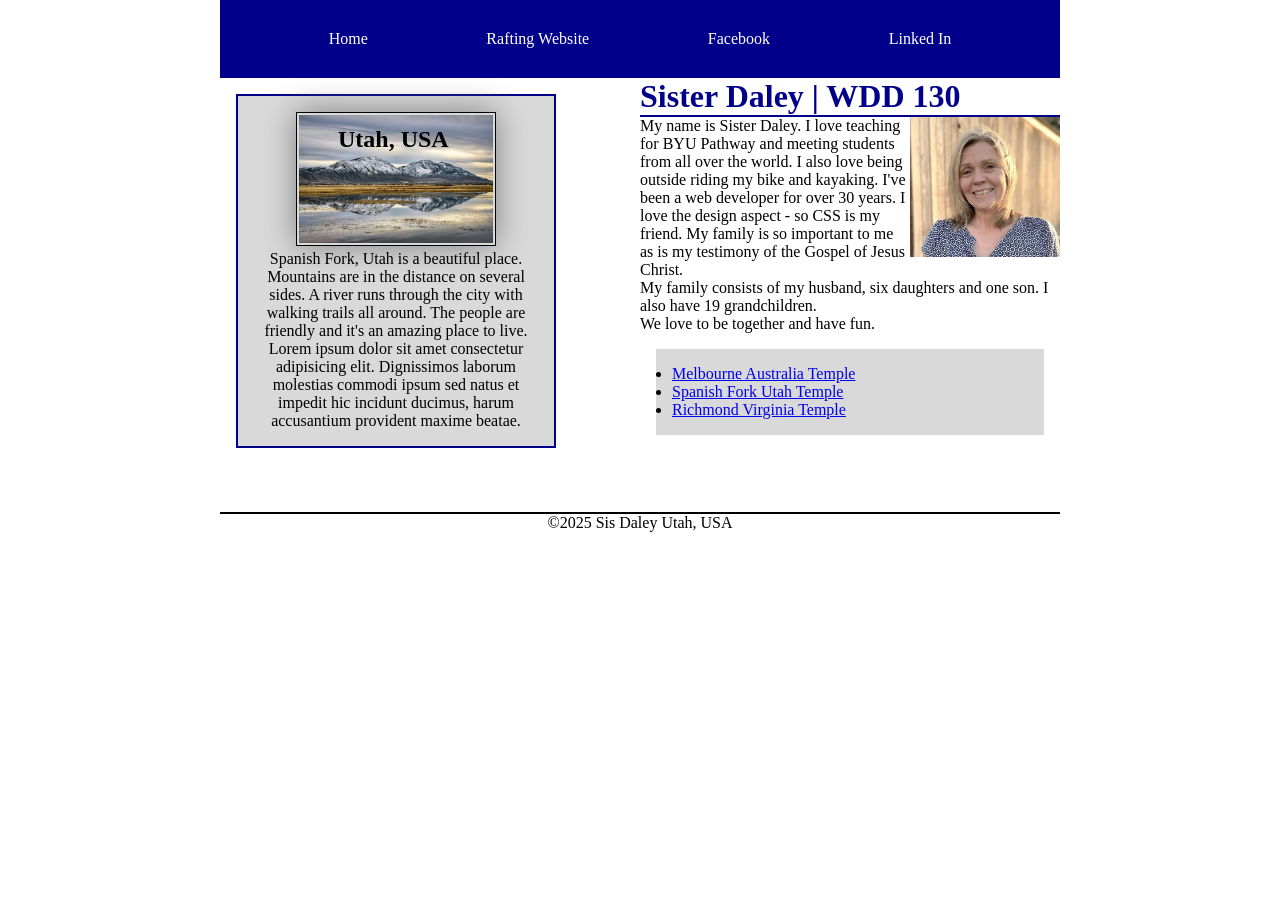
<file: index.html>
<!DOCTYPE html>
<html lang="en">

<head>
    <meta charset="UTF-8">
    <meta name="viewport" content="width=device-width, initial-scale=1.0">
    <meta name="description" content="Home page for WDD 130 - About me">
    <meta name="author" content="Sister Daley">
    <title>WDD 130 | Sister Daley</title>
    <link rel="stylesheet" href="styles/styles.css">
</head>

<body>
    <header>
        <nav>
            <a href="#">Home</a>
            <a href="wwr/">Rafting Website</a>
            <a href="https://facebook.com">Facebook</a>
            <a href="https://linkedin.com">Linked In</a>
        </nav>
    </header>
    <div class="grid">
        <main>
            <h1>Sister Daley | WDD 130</h1>
            <img src="images/profile.jpg" alt="Sister Daley" width="200">
            <p>My name is Sister Daley. I love teaching for BYU Pathway and meeting students from
                all over the world. I also love being outside riding my bike and kayaking. I've been
                a web developer for over
                30 years. I love the design aspect - so CSS is my friend. My family is so important
                to me as is my
                testimony of the Gospel of Jesus Christ.<br>
                My family consists of my husband, six daughters and one son. I also have 19
                grandchildren.<br>
                We love to be together and have fun.</p>
            <ul class="box">
                <li><a href="https://www.churchofjesuschrist.org/temples/details/melbourne-australia-temple?lang=eng"
                      target="_blank">Melbourne Australia Temple</a></li>
                <li><a href="https://www.churchofjesuschrist.org/temples/details/spanish-fork-utah-temple?lang=eng"
                      target="_blank">Spanish Fork Utah Temple</a></li>
                <li><a href="https://www.churchofjesuschrist.org/temples/details/richmond-virginia-temple?lang=eng"
                      target="_blank">Richmond Virginia Temple</a></li>
            </ul>
        </main>
        <aside class="box">
            <h2>Utah, USA</h2>
            <img src=" images/utah.jpg" alt="Spanish Fork Utah">
            <p>Spanish Fork, Utah is a beautiful place. Mountains are in the distance on several
                sides.
                A river
                runs through
                the city with walking trails all around. The people are friendly and it's an amazing
                place to
                live.</p>
            <p>Lorem ipsum dolor sit amet consectetur adipisicing elit. Dignissimos laborum
                molestias commodi ipsum sed natus et impedit hic incidunt ducimus, harum accusantium
                provident maxime beatae.</p>
        </aside>
    </div>
    <footer>
        <p>©2025 Sis Daley Utah, USA</p>
    </footer>

</body>

</html>
</file>
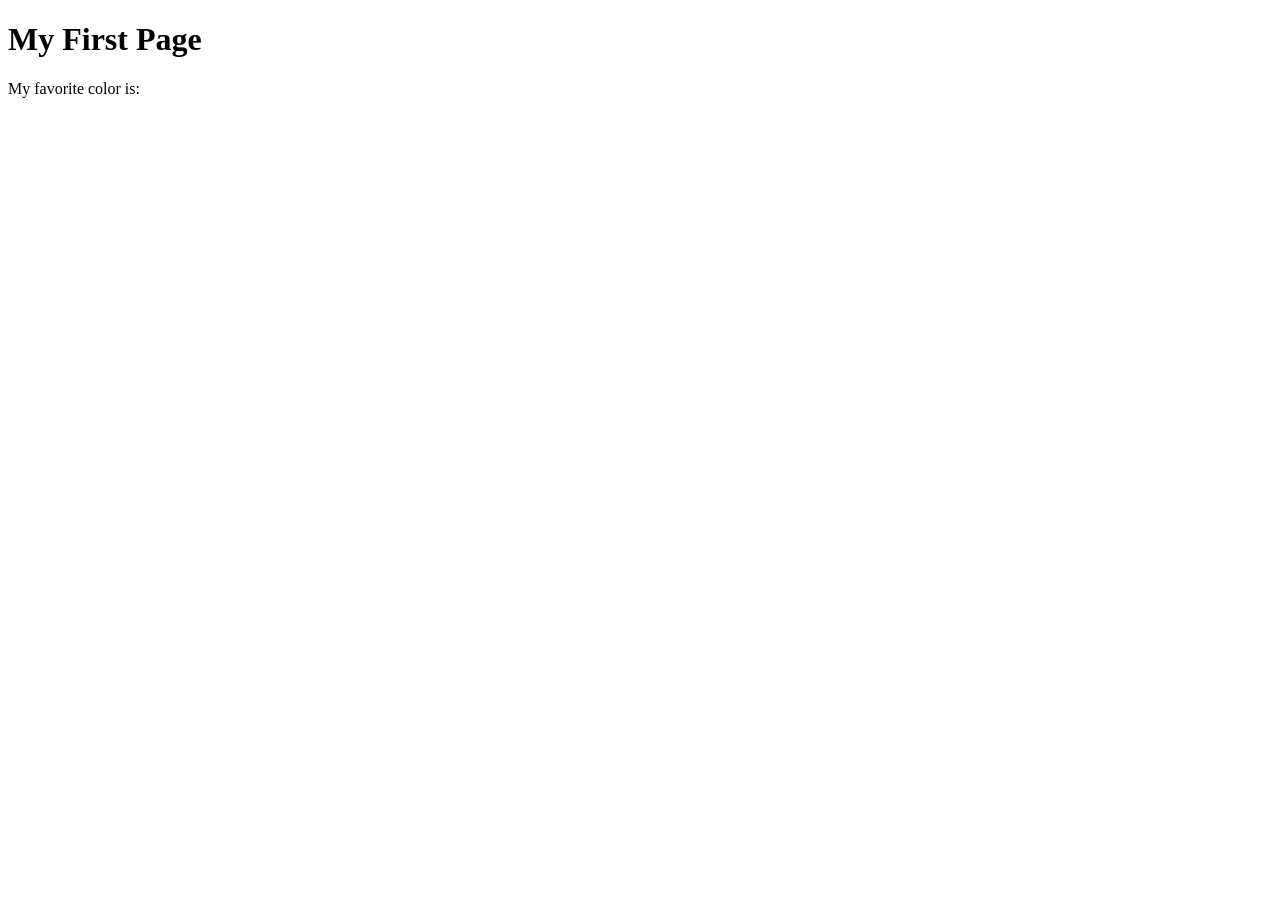
<file: week01/first-page.html>
<!DOCTYPE html>
<html lang="en">
<head>
    <meta charset="UTF-8">
    <meta name="viewport" content="width=device-width, initial-scale=1.0">
    <title>My First Page</title>
</head>
<body>
    <h1>My First Page</h1>
    <p>My favorite color is: </p>
</body>
</html>
</file>
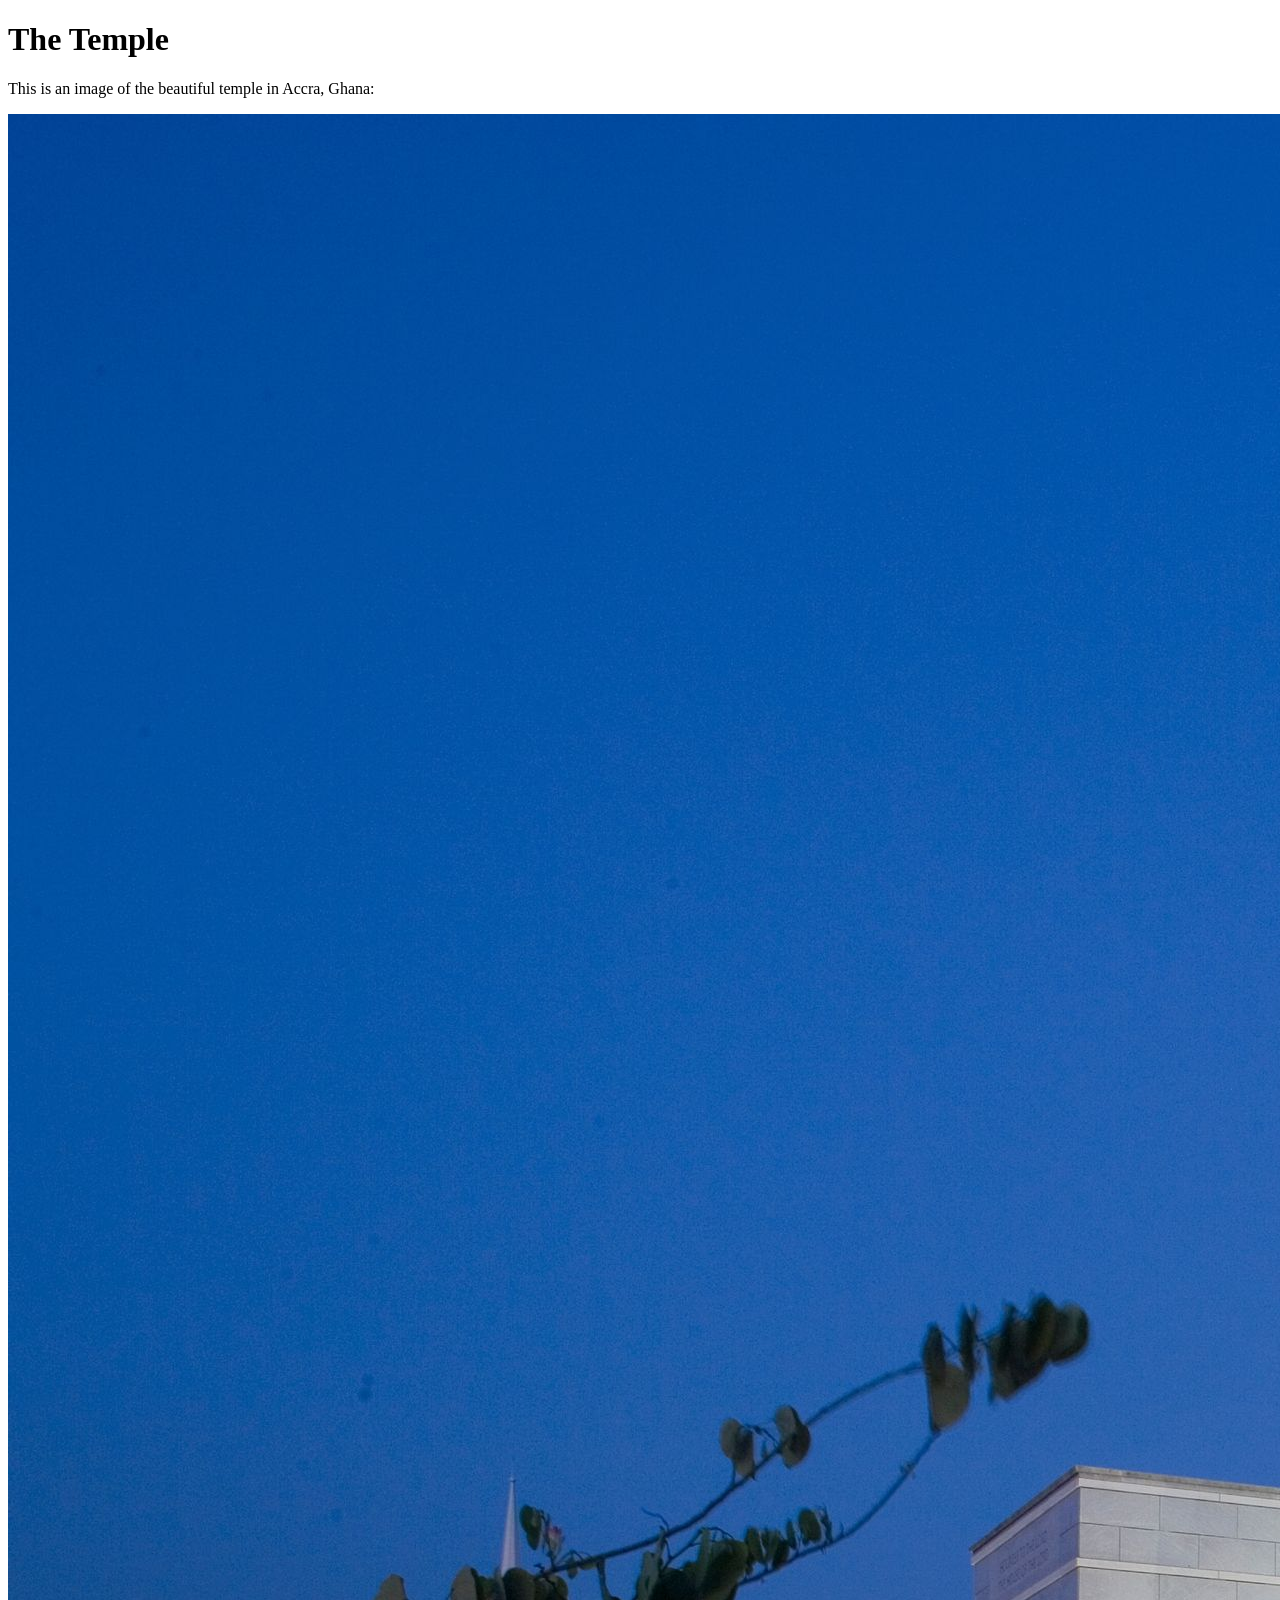
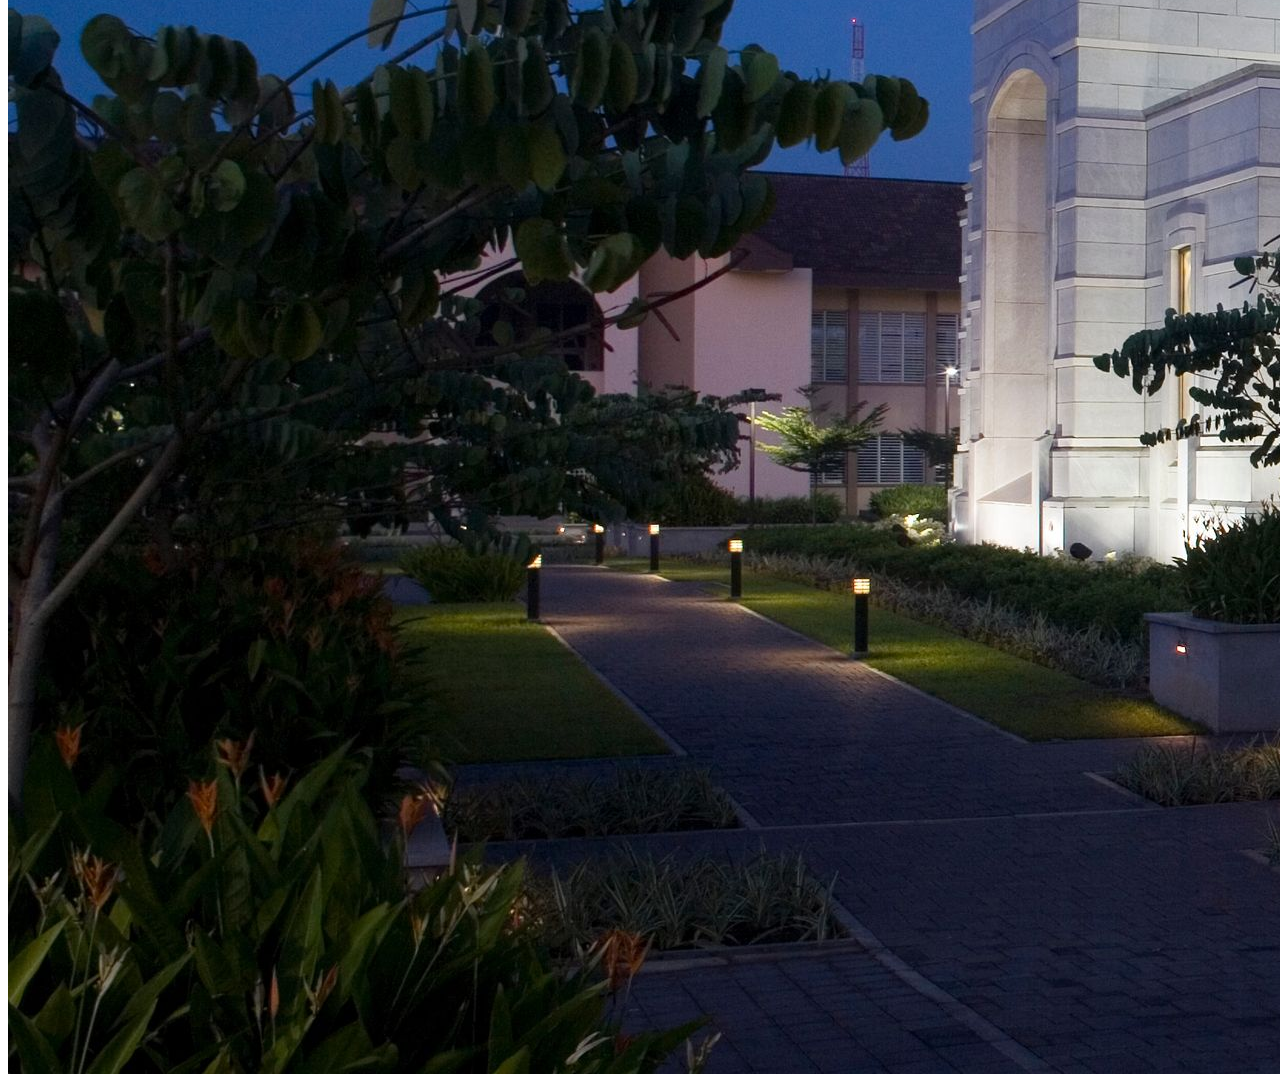
<file: week01/images.html>
<!DOCTYPE html>
<html lang="en">
<head>
    <meta charset="UTF-8">
    <meta name="viewport" content="width=device-width, initial-scale=1.0">
    <title>Temple Image</title>
</head>
<body>
    <h1>The Temple</h1>
    <p>This is an image of the beautiful temple in Accra, Ghana:</p>
    <img src="images/temple-large.jpeg" alt="The Accra Ghana Temple">
    
</body>
</html>
</file>
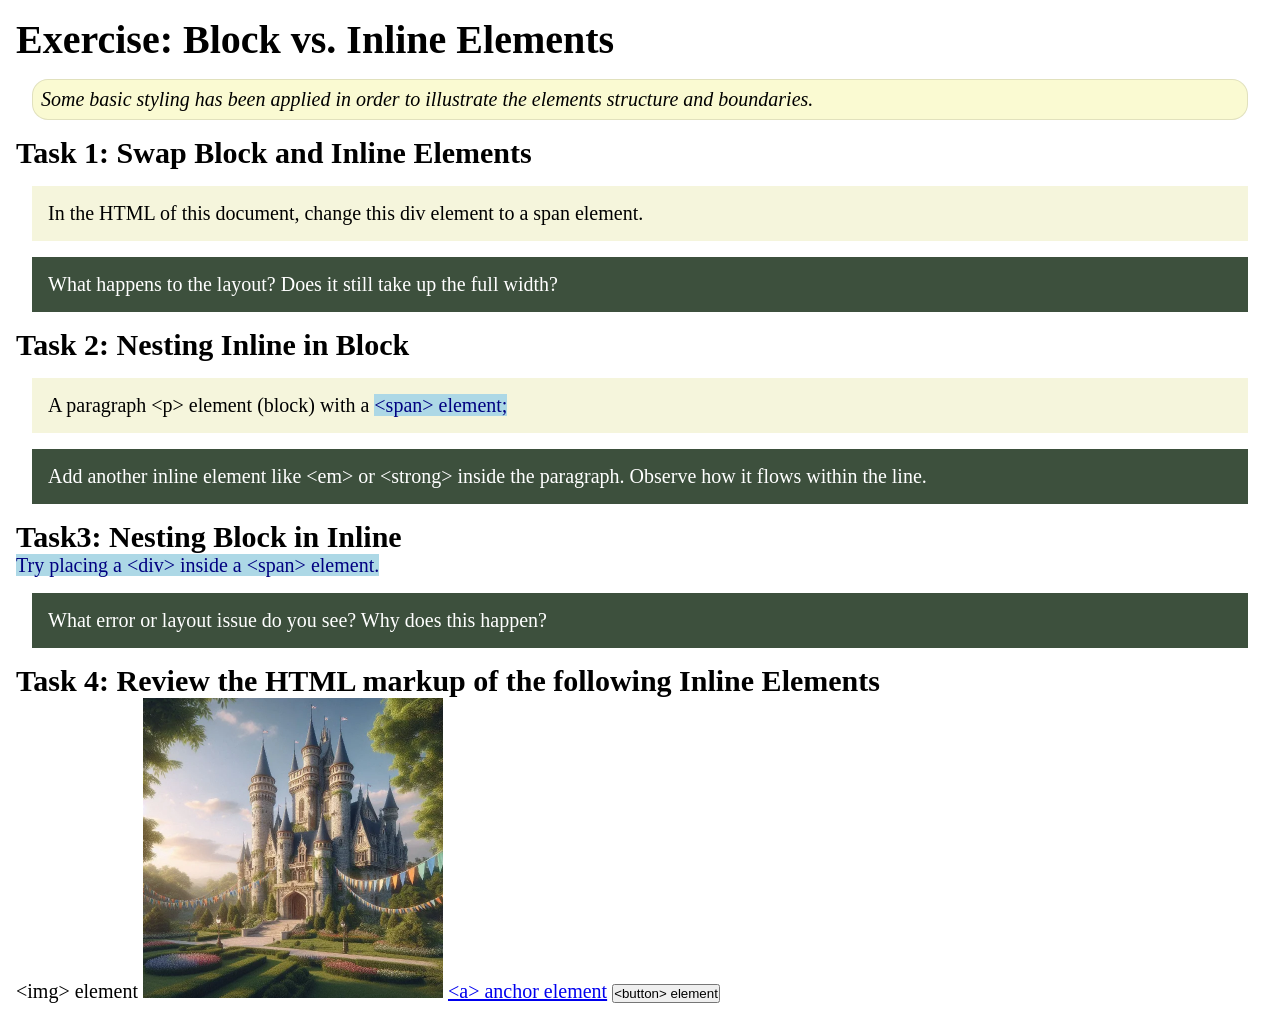
<file: week02/block-vs-inline.html>
<!DOCTYPE html>
<html lang="en">

<head>
    <meta charset="UTF-8">
    <meta name="viewport" content="width=device-width, initial-scale=1.0">
    <title>Exercise: Block vs. Inline Elements</title>
    <link rel="stylesheet" href="styles/block-vs-inline.css">
</head>

<body>
    <main>
        <h1>Exercise: Block vs. Inline Elements</h1>
        <p class="note">Some basic styling has been applied in order to illustrate the elements structure and
            boundaries.</p>

        <h2>Task 1: Swap Block and Inline Elements</h2>
        <div>In the HTML of this document, change this div element to a span element.</div>

        <p class="question">What happens to the layout? Does it still take up the full width?</p>

        <h2>Task 2: Nesting Inline in Block</h2>
        <p>A paragraph &lt;p&gt; element (block) with a <span>&lt;span&gt; element;</span></p>
        <p class="question">Add another inline element like &lt;em&gt; or &lt;strong&gt; inside the paragraph. Observe
            how it flows within the line.</p>

        <h2>Task3: Nesting Block in Inline</h2>
        <span>Try placing a &lt;div&gt; inside a &lt;span&gt; element.</span>
            <p class="question">What error or layout issue do you see? Why does this happen?</p>


            <h2>Task 4: Review the HTML markup of the following Inline Elements</h2>
        &lt;img&gt; element
        <img src="images/castle.webp" alt="placeholder image (images are inline)" width="300" height="300">
        <a href="https://churchofjesuschrist.org">&lt;a&gt; anchor element</a>
        <button type="button">&lt;button&gt; element</button>
    </main>
</body>

</html>
</file>
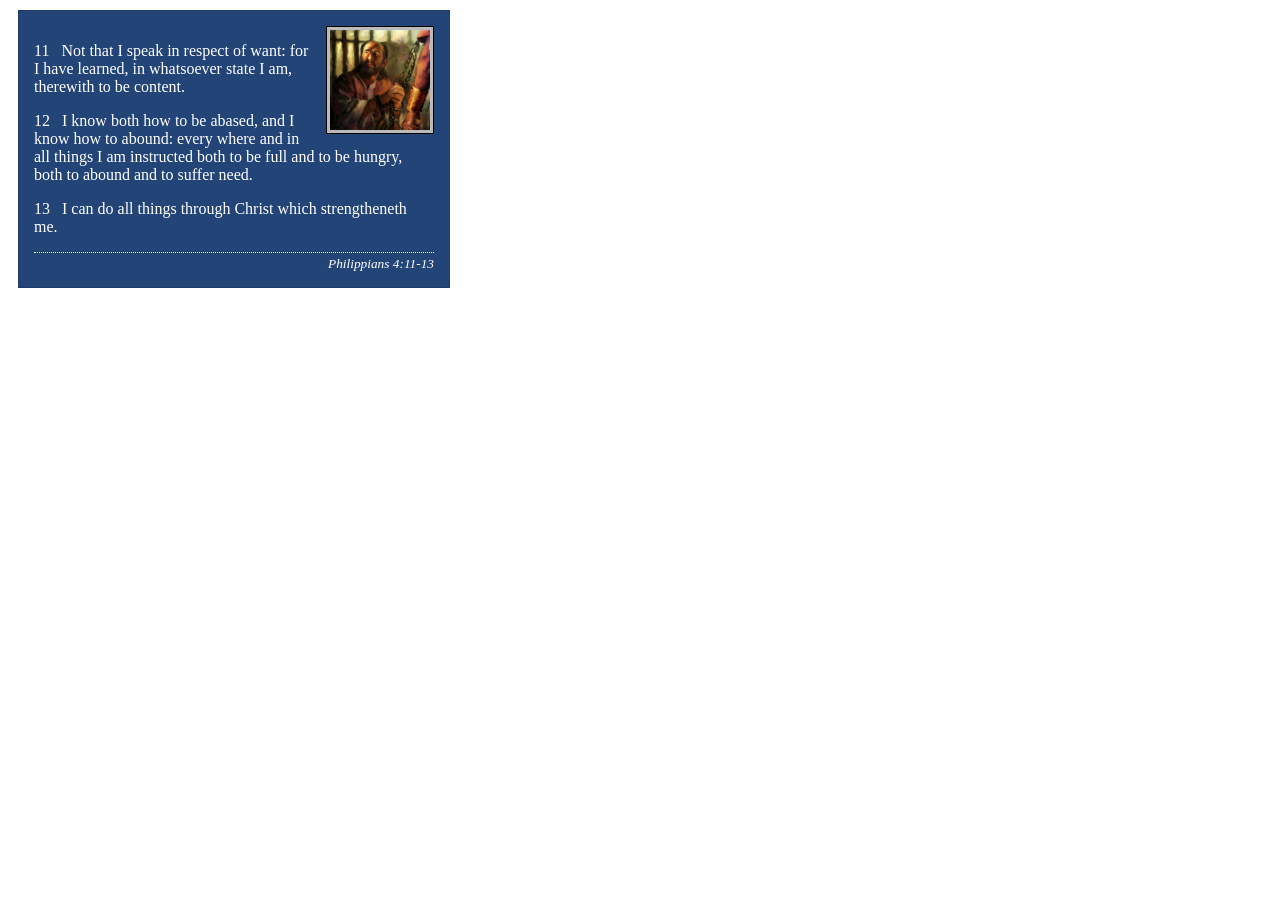
<file: week02/box-model-solution.html>
<!DOCTYPE html>
<html lang="en">
<head>
    <meta charset="UTF-8">
    <meta name="viewport" content="width=device-width, initial-scale=1.0">
    <title>Box Model Activity</title>
    <link rel="stylesheet" href="styles/box-model-solution.css">
</head>
<body>
    <main>
        <div class="callout">
            <img src="images/apostle-paul-imprisoned.webp" alt="Paul the Apostle - Imprisoned in Rome" width="200" height="200">
            <blockquote>
                <p>11 &nbsp; Not that I speak in respect of want: for I have learned, in whatsoever state I am, therewith to be content.</p>
                <p>12 &nbsp; I know both how to be abased, and I know how to abound: every where and in all things I am instructed both to be full and to be hungry, both to abound and to suffer need.</p>
                <p>13 &nbsp; I can do all things through Christ which strengtheneth me.</p>
            </blockquote>
            <cite>Philippians 4:11-13</cite>
        </div>
    </main>
</body>
</html>
</file>
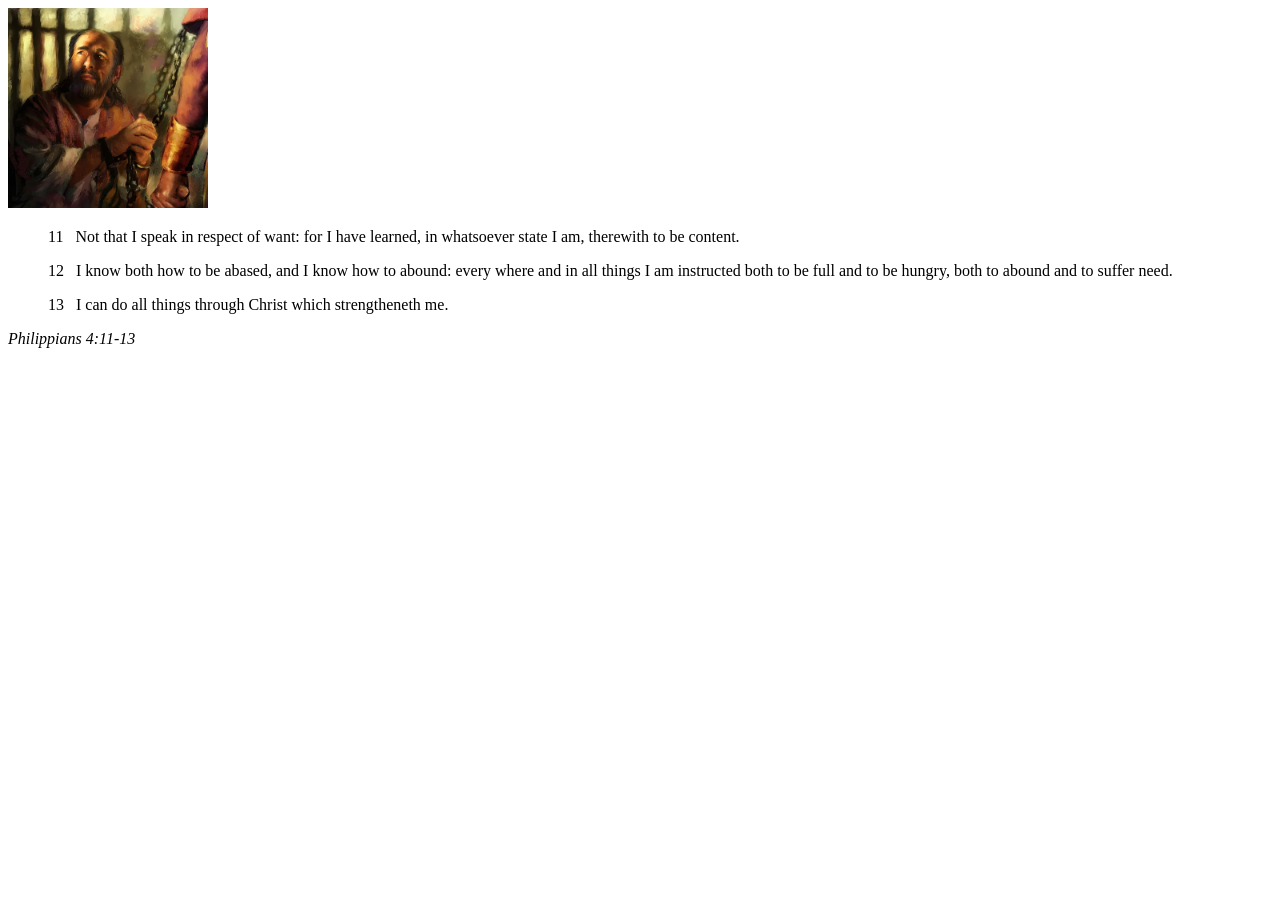
<file: week02/box-model.html>
<!DOCTYPE html>
<html lang="en">
<head>
    <meta charset="UTF-8">
    <meta name="viewport" content="width=device-width, initial-scale=1.0">
    <title>Box Model Activity</title>
</head>
<body>
    <main>
        <div class="callout">
            <img src="images/apostle-paul-imprisoned.webp" alt="Paul the Apostle - Imprisoned in Rome" width="200" height="200">
            <blockquote>
                <p>11 &nbsp; Not that I speak in respect of want: for I have learned, in whatsoever state I am, therewith to be content.</p>
                <p>12 &nbsp; I know both how to be abased, and I know how to abound: every where and in all things I am instructed both to be full and to be hungry, both to abound and to suffer need.</p>
                <p>13 &nbsp; I can do all things through Christ which strengtheneth me.</p>
            </blockquote>
            <cite>Philippians 4:11-13</cite>
        </div>
    </main>
</body>
</html>
</file>
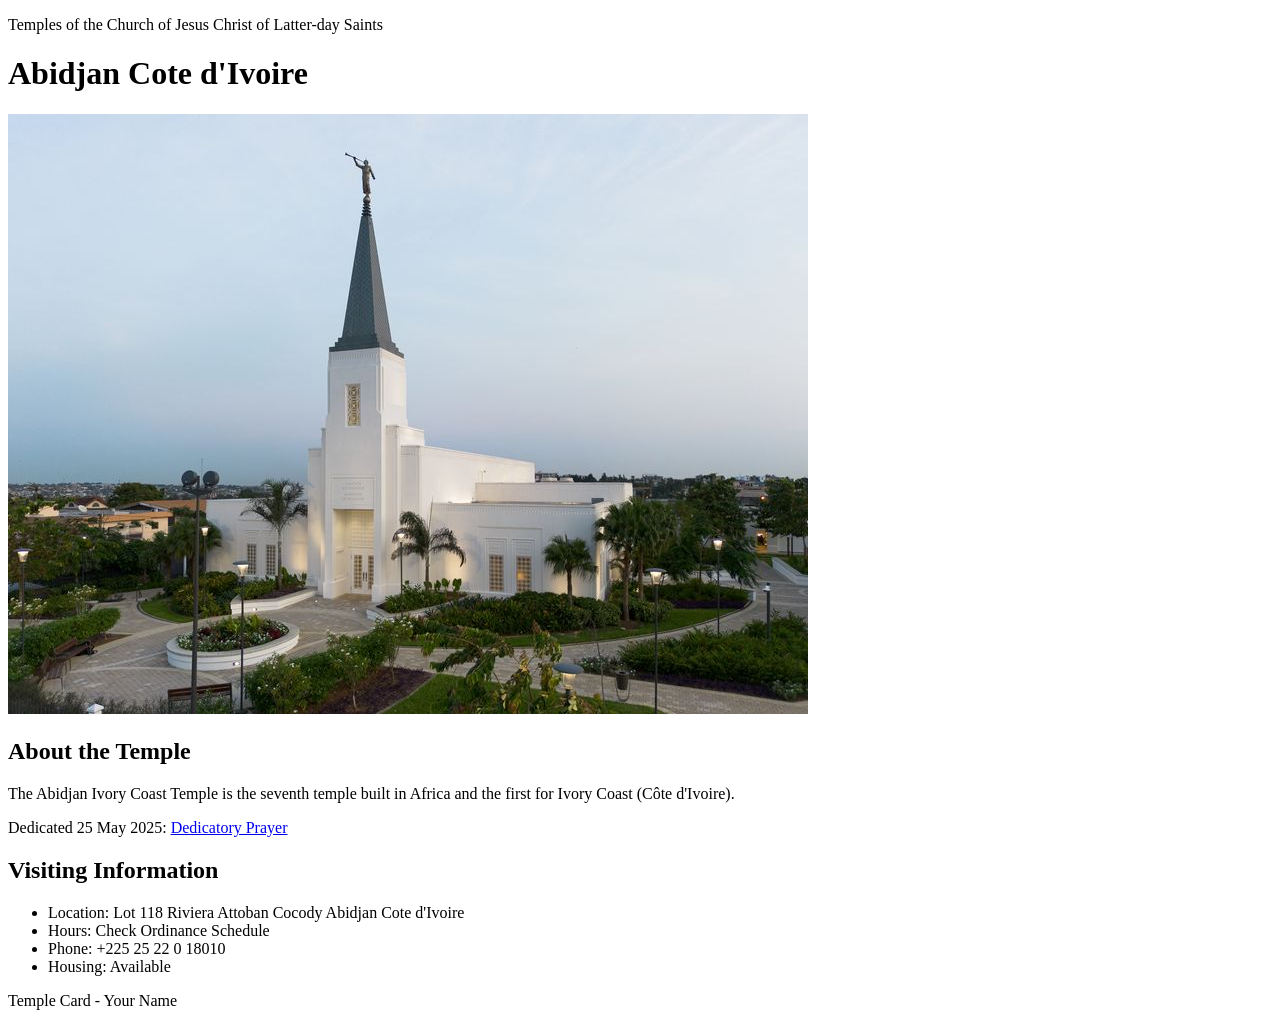
<file: week02/temple.html>
<!DOCTYPE html>
<html lang="en">

<head>
    <meta charset="UTF-8">
    <meta name="viewport" content="width=device-width, initial-scale=1.0">
    <title>Temple Card - Abidjan Cote d'Ivoire</title>
</head>

<body>
    <header>
        <p>Temples of the Church of Jesus Christ of Latter-day Saints</p>
    </header>
    <main>
        <h1>Abidjan Cote d'Ivoire</h1>
        <picture>
            <img src="images/abidjan-ivory-coast.jpeg" alt="Abidjan Cote d'Ivoire Temple">
        </picture>
        <section>
            <h2>About the Temple</h2>
            <p>The Abidjan Ivory Coast Temple is the seventh temple built in Africa and the first for Ivory Coast (Côte
                d'Ivoire).</p>
            <p>Dedicated 25 May 2025: <a
                    href="https://www.churchofjesuschrist.org/temples/dedicatory-prayer/abidjan-ivory-coast-temple/2025-05-25?lang=eng"
                    target="_blank" rel="noopener noreferrer">Dedicatory Prayer</a></p>
        </section>
        <section>
            <h2>Visiting Information</h2>
            <ul>
                <li>Location: Lot 118 Riviera Attoban Cocody Abidjan Cote d'Ivoire</li>
                <li>Hours: Check Ordinance Schedule</li>
                <li>Phone: +225 25 22 0 18010</li>
                <li>Housing: Available</li>
            </ul>
        </section>
    </main>
    <footer>
        <p>Temple Card - Your Name</p>
    </footer>
</body>

</html>
</file>
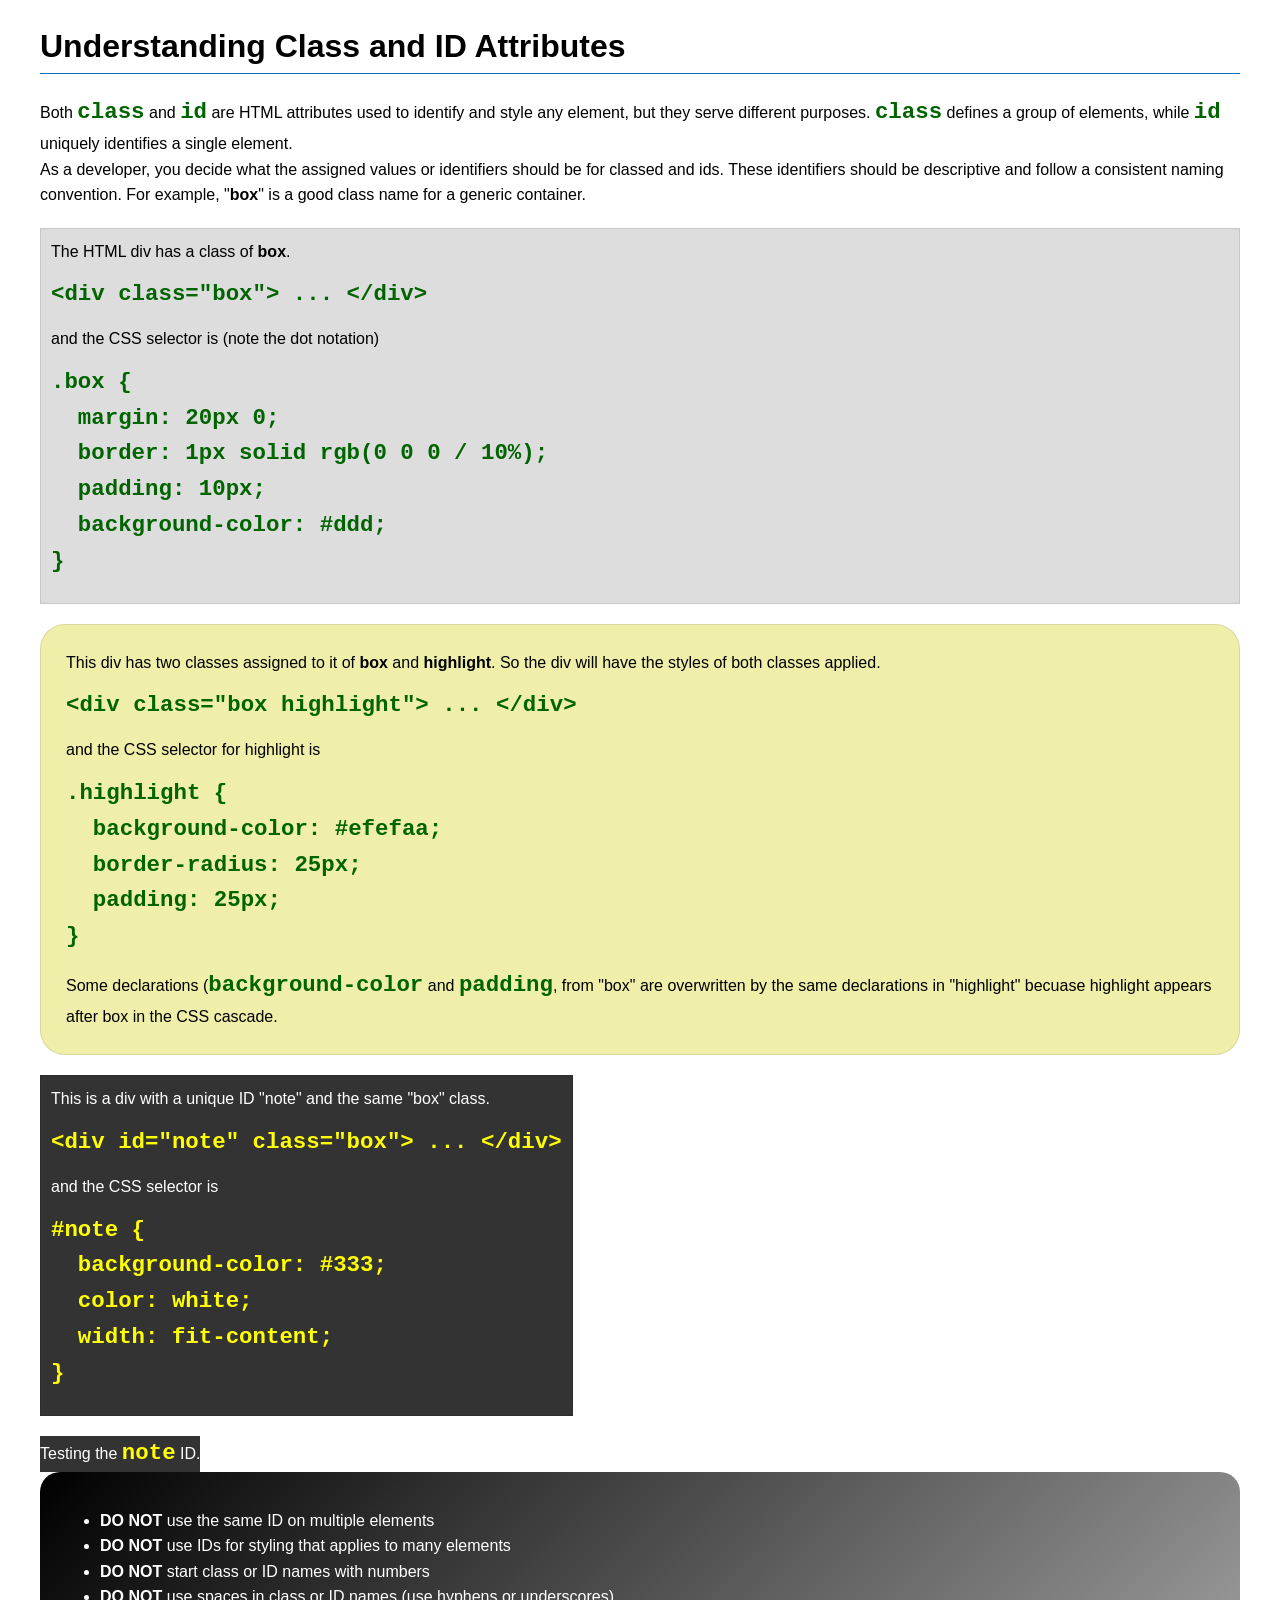
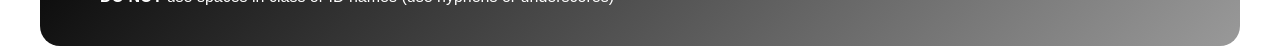
<file: week03/class-and-id.html>
<!DOCTYPE html>
<html lang="en">

<head>
    <meta charset="UTF-8">
    <meta name="viewport" content="width=device-width, initial-scale=1.0">
    <title>Class vs ID Attributes</title>
    <link rel="stylesheet" href="styles/class-and-id.css">
</head>

<body>
    <h1>Understanding Class and ID Attributes</h1>
    <p>Both <code>class</code> and <code>id</code> are HTML attributes used to identify and style any element, but they
        serve different purposes. <code>class</code> defines a group of elements, while <code>id</code> uniquely
        identifies a single element.</p>
    <p>As a developer, you decide what the assigned values or identifiers should be for classed and ids. These
        identifiers should be
        descriptive and follow a consistent naming convention. For example, "<strong>box</strong>" is a good class name
        for a generic container.</p>
    <div class="box">
        <p>The HTML div has a class of <strong>box</strong>.</p>
        <pre><code class="html">&lt;div class="box"&gt; ... &lt;/div&gt;</code></pre>
        and the CSS selector is (note the dot notation)
        <pre><code class="css">.box {
  margin: 20px 0;
  border: 1px solid rgb(0 0 0 / 10%);
  padding: 10px;
  background-color: #ddd; 
}</code></pre>
    </div>

    <div class="box highlight">
        <p>This div has two classes assigned to it of <strong>box</strong> and <strong>highlight</strong>. So the div
            will have the styles of both classes applied.</p>
        <pre><code class="html">&lt;div class="box highlight"&gt; ... &lt;/div&gt;</code></pre>
        and the CSS selector for highlight is
        <pre><code class="css">.highlight {
  background-color: #efefaa;
  border-radius: 25px;
  padding: 25px;
}</code></pre>
<p>Some declarations (<code>background-color</code> and <code>padding</code>, from "box" are overwritten by the same declarations in "highlight" becuase highlight appears after box in the CSS cascade.</p>
    </div>

    <div id="note" class="box">
        <p>This is a div with a unique ID "note" and the same "box" class.</p>
        <pre><code class="html">&lt;div id="note" class="box"&gt; ... &lt;/div&gt;</code></pre>
        and the CSS selector is
        <pre><code class="css">#note {
  background-color: #333;
  color: white;
  width: fit-content;
}</code></pre>
    </div>

    <div id="note">
        <p>Testing the <code>note</code> ID.</p>
    </div>

    <section id="best-practice">
        <ul>
            <li><strong>DO NOT</strong> use the same ID on multiple elements</li>
            <li><strong>DO NOT</strong> use IDs for styling that applies to many elements</li>
            <li><strong>DO NOT</strong> start class or ID names with numbers</li>
            <li><strong>DO NOT</strong> use spaces in class or ID names (use hyphens or underscores)</li>
        </ul>
    </section>




</body>

</html>
</file>
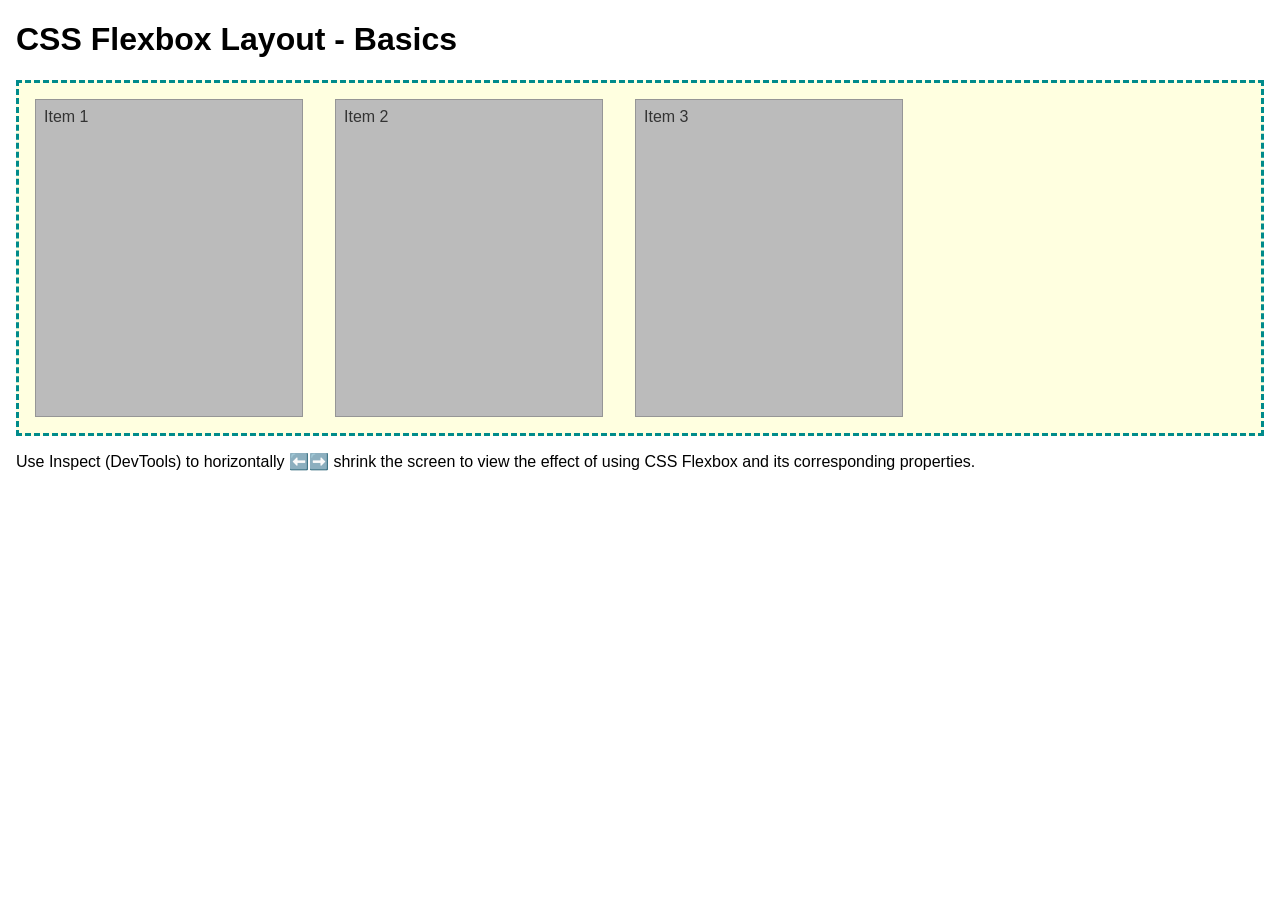
<file: week04/flexbox-layout.html>
<!DOCTYPE html>
<html lang="en">
<head>
    <meta charset="UTF-8">
    <meta name="viewport" content="width=device-width, initial-scale=1.0">
    <title>CSS Flexbox Layout - Basics</title>
    <link rel="stylesheet" href="styles/flexbox.css">
</head>
<body>
    <main>
        <h1>CSS Flexbox Layout - Basics</h1>
        <div class="flex-container">
            <div class="flex-item item1">Item 1</div>
            <div class="flex-item item2">Item 2</div>
            <div class="flex-item item3">Item 3</div>
        </div>
        <p>Use Inspect (DevTools) to horizontally ⬅️➡️ shrink the screen to view the effect of using CSS Flexbox and its corresponding properties.</p>
    </main>
</body>
</html>
</file>
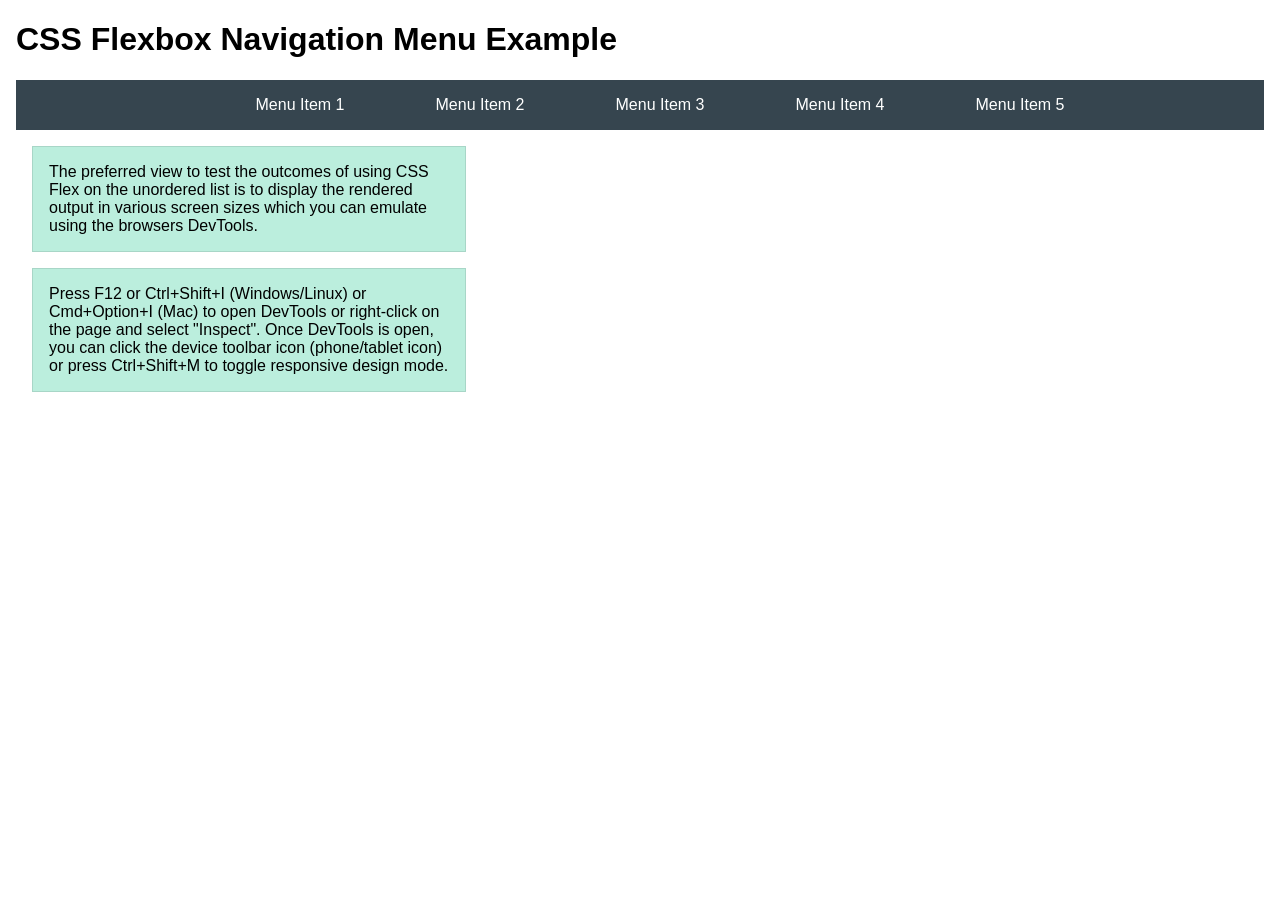
<file: week04/flexbox-menu.html>
<!DOCTYPE html>
<html lang="en">
<head>
    <meta charset="UTF-8">
    <meta name="viewport" content="width=device-width, initial-scale=1.0">
    <title>CSS Flexbox - Navigation Menu</title>
    <link rel="stylesheet" href="styles/flexbox-menu.css">
</head>
<body>
    <main>
        <h1>CSS Flexbox Navigation Menu Example</h1>
        <nav>
            <ul>
                <li><a href="#">Menu Item 1</a></li>
                <li><a href="#">Menu Item 2</a></li>
                <li><a href="#">Menu Item 3</a></li>
                <li><a href="#">Menu Item 4</a></li>
                <li><a href="#">Menu Item 5</a></li>
            </ul>
        </nav>
        <p>The preferred view to test the outcomes of using CSS Flex on the unordered list is to display the rendered output in various screen sizes which you can emulate using the browsers DevTools.</p>

        <p>Press F12 or Ctrl+Shift+I (Windows/Linux) or Cmd+Option+I (Mac) to open DevTools or right-click on the page and select "Inspect". Once DevTools is open, you can click the device toolbar icon (phone/tablet icon) or press Ctrl+Shift+M to toggle responsive design mode.</p>

                      
        
    </main>
</body>
</html>
</file>
<file: styles/styles.css>
* {
    margin: 0;
    padding: 0;
    box-sizing: border-box;
}

:root {
    --heading-background-color: darkblue;
    --heading-text-color: #fff;
    --heading-font: Lato, arial, sans-serif;
    --padding: 1rem;
    --border: 1px solid rgb(0 0 0 / 0.1);
}

header,
.grid,
footer {
    max-width: 840px;
    margin: 0 auto;
}

nav {
    background-color: darkblue;
    padding: 10px;
    display: flex;
    justify-content: space-evenly;
    align-items: center;
}

nav a {
    color: white;
    display: block;
    padding: 20px;
    text-decoration: none;
    font-family: lato;
}

h1 {
    color: darkblue;
    border-bottom: 2px solid darkblue;
}

main {
    max-width: 840px;
    grid-column: 2/3;
}

aside {
    width: 20rem;
    border: 2px solid darkblue;
    text-align: center;
    position: relative;
    color: #000;
    grid-column: 1/2;
    grid-row: 1/2;
}

h2 {
    position: absolute;
    top: 30px;
    left: 100px;
}

aside img {
    width: 200px;
    height: auto;
    border: 1px solid black;
    padding: 2px;
    box-shadow: 0 0 30px gray;
}

main img {
    width: 150px;
    height: auto;
    float: right;
}

p {
    padding: 0;
}

footer {
    margin-top: 3rem;
    border-top: 2px solid #000;
    text-align: center;
}

/* Class Selectors */

.box {
    margin: 1rem;
    padding: 1rem;
    background-color: #d9d9d9;
}

.grid {
    display: grid;
    grid-template-columns: 1fr 1fr;
}
</file>
<file: week02/styles/block-vs-inline.css>
* {
    margin: 0;
    padding: 0;
}

body {
    font-size: 20px;
    margin: 1rem;
}

p,
div {
    background-color: beige;
    margin: 1rem;
    padding: 1rem;
}

span {
    color: navy;
    background-color: lightblue;
}

code {
    margin: 0;
    padding: 0;
    color: green;
    font-size: 1.2rem;
}

.note {
    font-style: italic;
    background-color: lightgoldenrodyellow;
    border-radius: 1rem;
    border: 1px solid rgb(0 0 0 / 10%);
    margin: 1rem;
    padding: .5rem;
}

.question {
    background-color: #3d503d;
    color: #fff;
}
</file>
<file: week02/styles/box-model-solution.css>
.callout {
    max-width: 400px;
    margin: 10px;
    border: 1px solid rgba(0, 0, 0, .1);
    padding: 15px;
    background-color: #247;
    color: #fff;
}

.callout img {
    float: right;
    margin: 0 0 10px 15px;
    border: 1px solid #000;
    padding: 3px;
    background-color: #bbb;
    width: 100px;
    height: auto;

}

blockquote {
    margin: 0;
}

cite {
    display: block;
    border-top: 1px dotted #fff;
    padding-top: 3px;
    text-align: right;
    font-size: smaller;
}
</file>
<file: week03/styles/class-and-id.css>
body {
    font-family: Arial, sans-serif;
    line-height: 1.6;
    margin: 0;
    padding: 0 40px;
}

h1 {
    border-bottom: 1px solid rgb(0 110 182);
    padding-bottom: 0;
}



p {
    margin: 0;
}

code {
    color: darkgreen;
    font-weight: 700;
    font-size: 1.4rem;
}

/* Class examples - can be reused */

.box {
    margin: 20px 0;
    border: 1px solid rgb(0 0 0 / 10%);
    padding: 10px;
    background-color: #ddd; /* this is shorthand for #dddddd */
}

.highlight {
    background-color: #efefaa;
    border-radius: 25px;
    padding: 25px;
}

/* ID examples - should be unique */

#note {
    background-color: #333;
    color: white;
    width: fit-content;
}

#note code {
    color: yellow;
}

#best-practice {
    background: linear-gradient(135deg, #000 0%, #999 100%);
    color: white;
    border-radius: 20px;
    padding: 20px
}
</file>
<file: week04/styles/flexbox.css>
body {
    font-family: Helvetica, Arial, sans-serif;
    margin: 1rem;
}

.flex-container {
    border: 3px dashed darkcyan;
    background-color: lightyellow;
    display: flex;
    flex-wrap: wrap;
}

.flex-item {
    width: 250px;
    margin: 1rem;
    border: 1px solid rgb(0 0 0 / 20%);
    padding: 0.5rem;
    background-color: #bbb;
    color: #333;
}

.item1 {
    min-height: 100px;
}

.item2 {
    min-height: 200px;
}

.item3 {
    min-height: 300px;
}
</file>
<file: week04/styles/flexbox-menu.css>
body {
    font-family: Helvetica, Arial, sans-serif;
    margin: 1rem;
}

nav {
    background-color: #36454f;
}

nav ul {
    list-style-type: none;
    display: flex;
    flex-wrap: wrap;
    max-width: 900px;
    margin: 0 auto;
    justify-content: space-around;
    align-items: center;
}

nav a {
    display: block;
    color: #fff;
    text-align: center;
    padding: 1rem;
    text-decoration: none;
}

p {
    margin: 1rem;
    border: 1px solid rgb(0 0 0 / 10%);
    padding: 1rem;
    background-color: #bed;
    max-width: 400px;
}

#devtools-btn {
    background-color: #36454f;
    color: white;
    border: none;
    padding: 12px 24px;
    margin: 1rem;
    font-size: 16px;
    font-family: Helvetica, Arial, sans-serif;
    border-radius: 4px;
    cursor: pointer;
    transition: background-color 0.3s ease;
}

#devtools-btn:hover {
    background-color: #4a5a6a;
}

#devtools-btn:active {
    background-color: #2a3a4a;
}
</file>
